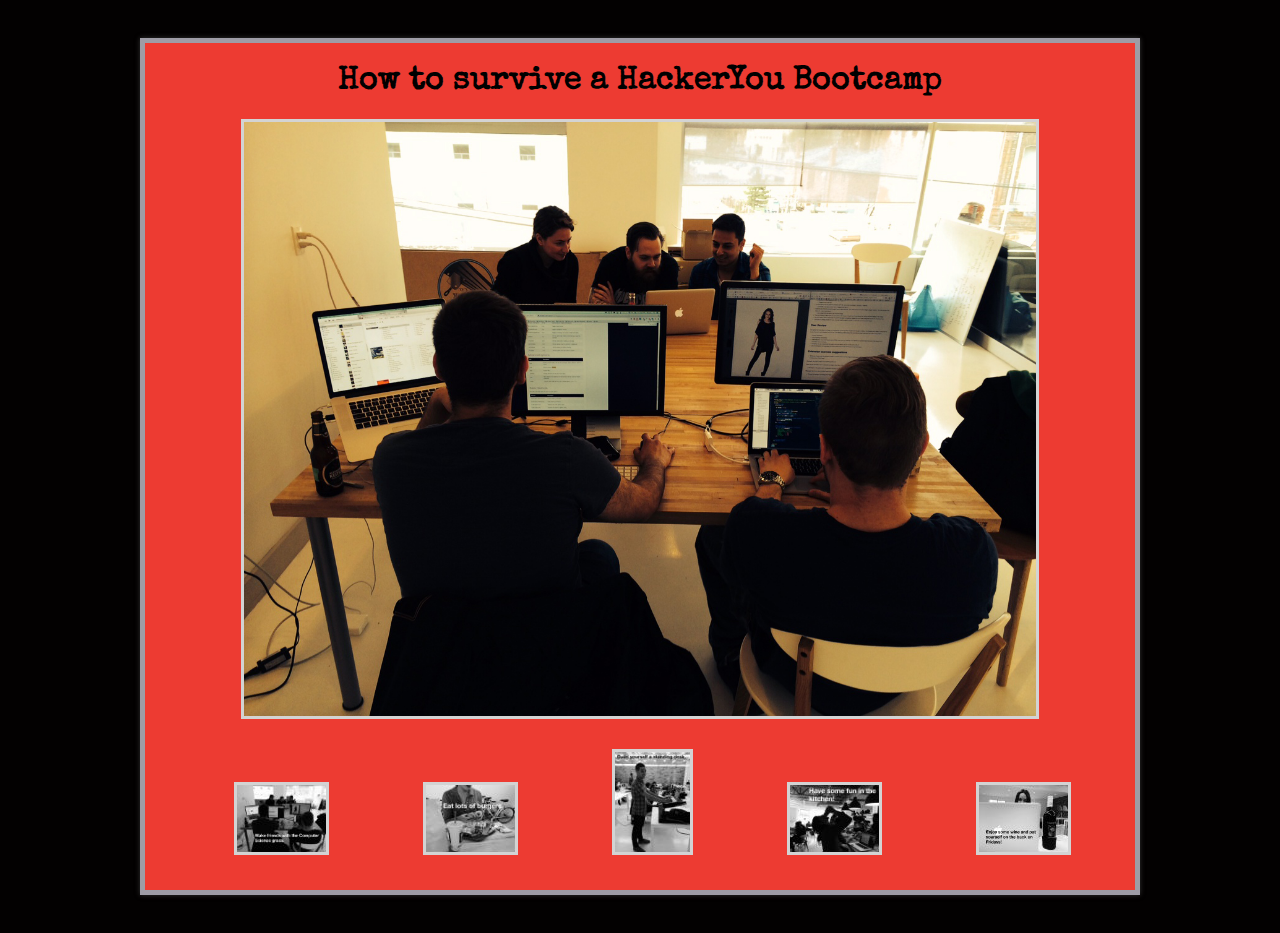
<file: index.html>
<!DOCTYPE html>
<html>
<head>
	<link rel="stylesheet" href="fancybox/jquery.fancybox.css" type="text/css" media="screen" />
  <link href='http://fonts.googleapis.com/css?family=Special+Elite' rel='stylesheet' type='text/css'>
	<link rel="stylesheet" href="style.css">
  <title>How to survive a HackerYou Bootcamp</title>
</head>
<body>
  <div class="container clearfix">
    <div class="gallery clearfix">
      <h1>How to survive a HackerYou Bootcamp</h1>

      <div class="full">
          <!-- first image is viewable to start -->
          <a class="singleImage" href="images/hackeryou/computer.jpg"><img src="images/hackeryou/computer.jpg" /></a>
      </div>

      <div class="previews">
          <a href="#" class="selected" data-full="images/hackeryou/computer.jpg"><img src="images/hackeryou/computer-small.jpg" /></a>
          <a href="#" data-full="images/hackeryou/burgers.jpg"><img src="images/hackeryou/burgers-small.jpg" /></a>
          <a href="#" data-full="images/hackeryou/desk.jpg"><img src="images/hackeryou/desk-small.jpg" /></a>
          <a href="#" data-full="images/hackeryou/kitchen.jpg"><img src="images/hackeryou/kitchen-small.jpg" /></a>
          <a href="#" data-full="images/hackeryou/friday.jpg"><img src="images/hackeryou/friday-small.jpg" /></a>
      </div>

    </div>
  </div>

  <script src="http://ajax.googleapis.com/ajax/libs/jquery/1.10.2/jquery.min.js"></script>
  <script src="fancybox/jquery.fancybox.js?v=2.1.4"></script>
  <script type="text/javascript" src="fancybox/jquery.fancybox.pack.js"></script>
  <script>
    $(function() {
      $('.previews a').on('click', function(event){
        event.preventDefault();

        var path = $(this).data('full');

        $('.full img').attr('src', path);
        $('a.singleImage').attr('href', path);
       	$(".full img").hide();
       	$(".full img").fadeIn();
      });


      $("a.singleImage").fancybox({
      	"hideOnContentClick":true
      });

      $(".previews img").on("click", function(){
      	$(".clickedImage").removeClass("clickedImage");
      	$(this).addClass("clickedImage");
      });

    });
  </script>
</body>
</html>
</file>
<file: style.css>
html {
  font-family: 'Special Elite', cursive;
  -ms-text-size-adjust: 100%;
  -webkit-text-size-adjust: 100%;
}

body {
  margin: 0;
}

article, aside, details, figcaption, figure, footer, header, hgroup, main, nav, section, summary {
  display: block;
}

audio, canvas, progress, video {
  display: inline-block;
  vertical-align: baseline;
}

audio:not([controls]) {
  display: none;
  height: 0;
}

[hidden], template {
  display: none;
}

a {
  background: transparent;
}

a:active, a:hover {
  outline: 0;
}

abbr[title] {
  border-bottom: 1px dotted;
}

dfn {
  font-style: italic;
}

h1 {
  font-size: 2em;
  margin: .67em 0;
}

mark {
  background: #ff0;
  color: #000;
}

small {
  font-size: 80%;
}

sub, sup {
  font-size: 75%;
  line-height: 0;
  position: relative;
  vertical-align: baseline;
}

sup {
  top: -.5em;
}

sub {
  bottom: -.25em;
}

img {
  border: 0;
}

svg:not(:root) {
  overflow: hidden;
}

figure {
  margin: 1em 40px;
}

hr {
  -moz-box-sizing: content-box;
  box-sizing: content-box;
  height: 0;
}

code, kbd, pre, samp {
  font-family: monospace, monospace;
  font-size: 1em;
}

button, input, optgroup, select, textarea {
  color: inherit;
  font: inherit;
  margin: 0;
}

button {
  overflow: visible;
}

button, select {
  text-transform: none;
}

button, html input[type=button],
input[type=reset], input[type=submit] {
  -webkit-appearance: button;
  cursor: pointer;
}

button[disabled], html input[disabled] {
  cursor: default;
}

input {
  line-height: normal;
}

input[type=checkbox], input[type=radio] {
  box-sizing: border-box;
  padding: 0;
}

input[type=number]::-webkit-inner-spin-button, input[type=number]::-webkit-outer-spin-button {
  height: auto;
}

input[type=search] {
  -webkit-appearance: textfield;
  -moz-box-sizing: content-box;
  -webkit-box-sizing: content-box;
  box-sizing: content-box;
}

input[type=search]::-webkit-search-cancel-button, input[type=search]::-webkit-search-decoration {
  -webkit-appearance: none;
}

fieldset {
  border: 1px solid silver;
  margin: 0 2px;
  padding: .35em .625em .75em;
}

table {
  border-collapse: collapse;
  border-spacing: 0;
}

td, th {
  padding: 0;
}

b, strong, optgroup {
  font-weight: 700;
}

pre, textarea {
  overflow: auto;
}

button::-moz-focus-inner, input::-moz-focus-inner, legend {
  border: 0;
  padding: 0;
}

*, *:before, *:after {
  -moz-box-sizing: border-box;
  -webkit-box-sizing: border-box;
  box-sizing: border-box;
}

.clearfix:after {
  visibility: hidden;
  display: block;
  font-size: 0;
  content: " ";
  clear: both;
  height: 0;
}

* html .clearfix {
  zoom: 1;
}

/* IE6 */
*:first-child + html .clearfix {
  zoom: 1;
}

/* IE7 */
img {
  max-width: 100%;
  max-height: 100%;
}

body {
  background: #030101;
}
body h1 {
  text-align: center;
}
body img {
  border: 3px solid lightgrey;
}
body .gallery {
  margin: 3% auto;
  background: #ed3b32;
  width: 100%;
  max-width: 1000px;
  border: 5px solid #9E9CA6;
  box-shadow: 0 0 5px #333;
}

.full {
  margin: 0 auto;
  width: 100%;
  height: 600px;
  position: relative;
  text-align: center;
}
.full .magnifying {
  position: absolute;
  top: 200px;
  left: 200px;
  width: 100px;
  height: 100px;
  border-radius: 50%;
  border: 5px solid red;
}

h1 {
  text-align: center;
}

.previews {
  margin: 3% auto;
}
.previews img {
  margin-left: 9%;
  -webkit-filter: grayscale(1);
  transition: all 0.3s;
}
.previews img:hover {
  border: 3px solid #030101;
  -webkit-filter: grayscale(0);
}

.clickedImage {
  border: 3px solid #030101;
}
</file>
